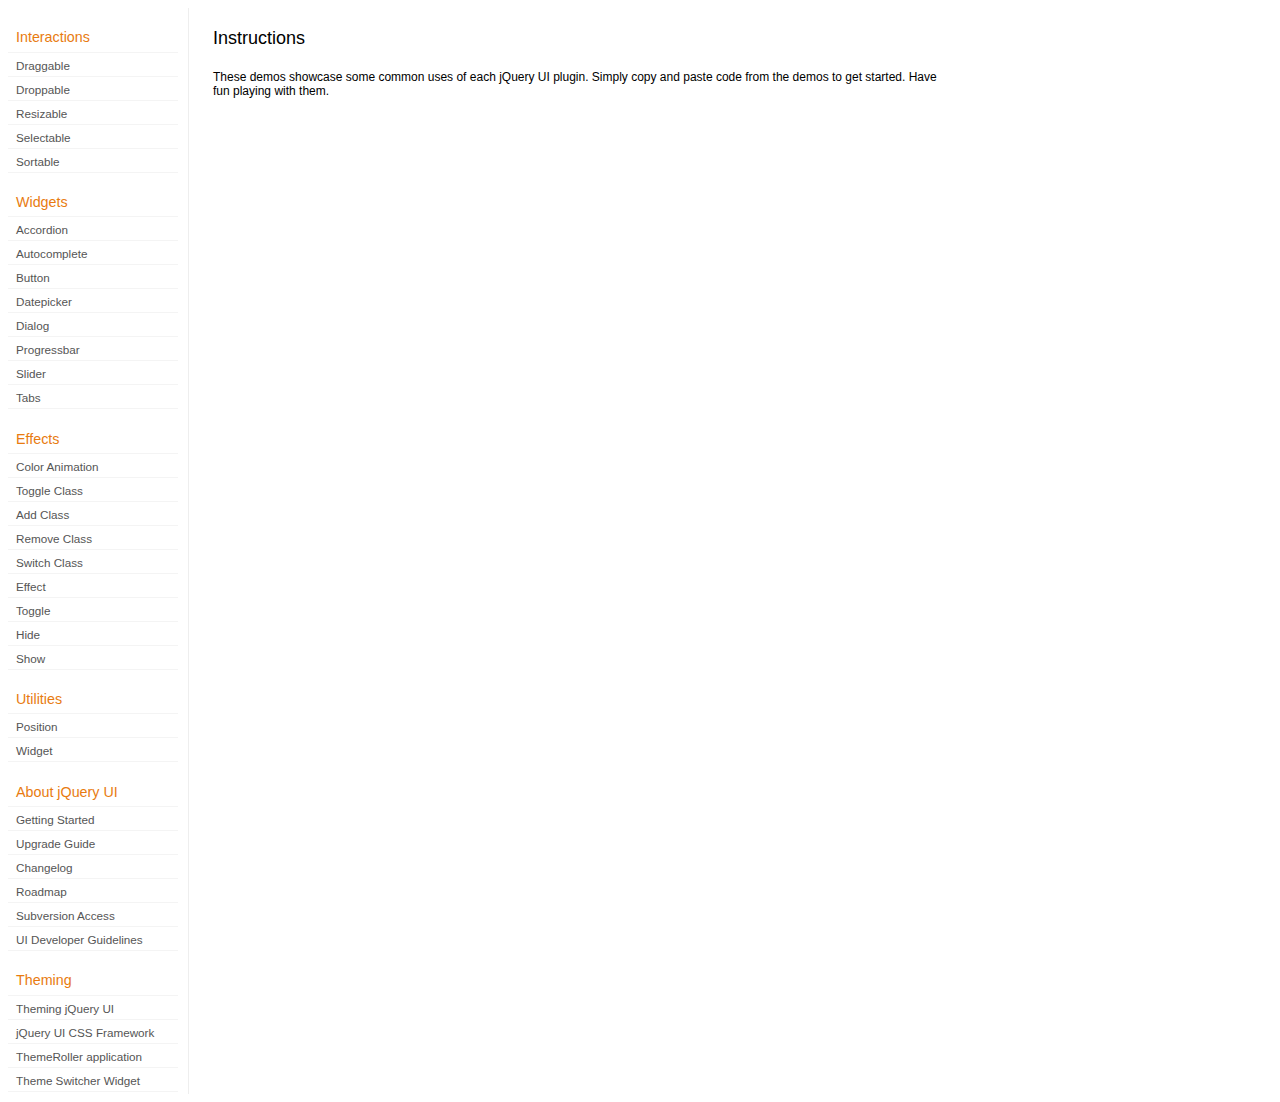
<file: root/static/jquery/development-bundle/demos/index.html>
<!DOCTYPE html>
<html lang="en">
<head>
	<meta charset="utf-8">
	<title>jQuery UI Demos</title>
	<link rel="stylesheet" href="../themes/base/jquery.ui.all.css">
	<link rel="stylesheet" href="demos.css">
	<script src="../jquery-1.7.1.js"></script>
	<script src="../external/jquery.bgiframe-2.1.2.js"></script>
	<script src="../ui/jquery.ui.core.js"></script>
	<script src="../ui/jquery.ui.widget.js"></script>
	<script src="../ui/jquery.ui.mouse.js"></script>
	<script src="../ui/jquery.ui.accordion.js"></script>
	<script src="../ui/jquery.ui.autocomplete.js"></script>
	<script src="../ui/jquery.ui.button.js"></script>
	<script src="../ui/jquery.ui.datepicker.js"></script>
	<script src="../ui/jquery.ui.dialog.js"></script>
	<script src="../ui/jquery.ui.draggable.js"></script>
	<script src="../ui/jquery.ui.droppable.js"></script>
	<script src="../ui/jquery.ui.position.js"></script>
	<script src="../ui/jquery.ui.progressbar.js"></script>
	<script src="../ui/jquery.ui.resizable.js"></script>
	<script src="../ui/jquery.ui.selectable.js"></script>
	<script src="../ui/jquery.ui.slider.js"></script>
	<script src="../ui/jquery.ui.sortable.js"></script>
	<script src="../ui/jquery.ui.tabs.js"></script>
	<script src="../ui/jquery.effects.core.js"></script>
	<script src="../ui/jquery.effects.blind.js"></script>
	<script src="../ui/jquery.effects.bounce.js"></script>
	<script src="../ui/jquery.effects.clip.js"></script>
	<script src="../ui/jquery.effects.drop.js"></script>
	<script src="../ui/jquery.effects.explode.js"></script>
	<script src="../ui/jquery.effects.fold.js"></script>
	<script src="../ui/jquery.effects.highlight.js"></script>
	<script src="../ui/jquery.effects.pulsate.js"></script>
	<script src="../ui/jquery.effects.scale.js"></script>
	<script src="../ui/jquery.effects.shake.js"></script>
	<script src="../ui/jquery.effects.slide.js"></script>
	<script src="../ui/jquery.effects.transfer.js"></script>
	<script src="../ui/i18n/jquery.ui.datepicker-af.js"></script>
	<script src="../ui/i18n/jquery.ui.datepicker-ar.js"></script>
	<script src="../ui/i18n/jquery.ui.datepicker-ar-DZ.js"></script>
	<script src="../ui/i18n/jquery.ui.datepicker-az.js"></script>
	<script src="../ui/i18n/jquery.ui.datepicker-bs.js"></script>
	<script src="../ui/i18n/jquery.ui.datepicker-bg.js"></script>
	<script src="../ui/i18n/jquery.ui.datepicker-ca.js"></script>
	<script src="../ui/i18n/jquery.ui.datepicker-cs.js"></script>
	<script src="../ui/i18n/jquery.ui.datepicker-cy-GB.js"></script>
	<script src="../ui/i18n/jquery.ui.datepicker-da.js"></script>
	<script src="../ui/i18n/jquery.ui.datepicker-de.js"></script>
	<script src="../ui/i18n/jquery.ui.datepicker-el.js"></script>
	<script src="../ui/i18n/jquery.ui.datepicker-en-AU.js"></script>
	<script src="../ui/i18n/jquery.ui.datepicker-en-GB.js"></script>
	<script src="../ui/i18n/jquery.ui.datepicker-en-NZ.js"></script>
	<script src="../ui/i18n/jquery.ui.datepicker-eo.js"></script>
	<script src="../ui/i18n/jquery.ui.datepicker-es.js"></script>
	<script src="../ui/i18n/jquery.ui.datepicker-et.js"></script>
	<script src="../ui/i18n/jquery.ui.datepicker-eu.js"></script>
	<script src="../ui/i18n/jquery.ui.datepicker-fa.js"></script>
	<script src="../ui/i18n/jquery.ui.datepicker-fi.js"></script>
	<script src="../ui/i18n/jquery.ui.datepicker-fo.js"></script>
	<script src="../ui/i18n/jquery.ui.datepicker-fr.js"></script>
	<script src="../ui/i18n/jquery.ui.datepicker-fr-CH.js"></script>
	<script src="../ui/i18n/jquery.ui.datepicker-gl.js"></script>
	<script src="../ui/i18n/jquery.ui.datepicker-he.js"></script>
	<script src="../ui/i18n/jquery.ui.datepicker-hi.js"></script>
	<script src="../ui/i18n/jquery.ui.datepicker-hr.js"></script>
	<script src="../ui/i18n/jquery.ui.datepicker-hu.js"></script>
	<script src="../ui/i18n/jquery.ui.datepicker-hy.js"></script>
	<script src="../ui/i18n/jquery.ui.datepicker-id.js"></script>
	<script src="../ui/i18n/jquery.ui.datepicker-is.js"></script>
	<script src="../ui/i18n/jquery.ui.datepicker-it.js"></script>
	<script src="../ui/i18n/jquery.ui.datepicker-ja.js"></script>
	<script src="../ui/i18n/jquery.ui.datepicker-kk.js"></script>
	<script src="../ui/i18n/jquery.ui.datepicker-km.js"></script>
	<script src="../ui/i18n/jquery.ui.datepicker-ko.js"></script>
	<script src="../ui/i18n/jquery.ui.datepicker-lb.js"></script>
	<script src="../ui/i18n/jquery.ui.datepicker-lt.js"></script>
	<script src="../ui/i18n/jquery.ui.datepicker-lv.js"></script>
	<script src="../ui/i18n/jquery.ui.datepicker-mk.js"></script>
	<script src="../ui/i18n/jquery.ui.datepicker-ml.js"></script>
	<script src="../ui/i18n/jquery.ui.datepicker-ms.js"></script>
	<script src="../ui/i18n/jquery.ui.datepicker-nl.js"></script>
	<script src="../ui/i18n/jquery.ui.datepicker-nl-BE.js"></script>
	<script src="../ui/i18n/jquery.ui.datepicker-no.js"></script>
	<script src="../ui/i18n/jquery.ui.datepicker-pl.js"></script>
	<script src="../ui/i18n/jquery.ui.datepicker-pt.js"></script>
	<script src="../ui/i18n/jquery.ui.datepicker-pt-BR.js"></script>
	<script src="../ui/i18n/jquery.ui.datepicker-rm.js"></script>
	<script src="../ui/i18n/jquery.ui.datepicker-ro.js"></script>
	<script src="../ui/i18n/jquery.ui.datepicker-ru.js"></script>
	<script src="../ui/i18n/jquery.ui.datepicker-sk.js"></script>
	<script src="../ui/i18n/jquery.ui.datepicker-sl.js"></script>
	<script src="../ui/i18n/jquery.ui.datepicker-sq.js"></script>
	<script src="../ui/i18n/jquery.ui.datepicker-sr.js"></script>
	<script src="../ui/i18n/jquery.ui.datepicker-sr-SR.js"></script>
	<script src="../ui/i18n/jquery.ui.datepicker-sv.js"></script>
	<script src="../ui/i18n/jquery.ui.datepicker-ta.js"></script>
	<script src="../ui/i18n/jquery.ui.datepicker-th.js"></script>
	<script src="../ui/i18n/jquery.ui.datepicker-tj.js"></script>
	<script src="../ui/i18n/jquery.ui.datepicker-tr.js"></script>
	<script src="../ui/i18n/jquery.ui.datepicker-uk.js"></script>
	<script src="../ui/i18n/jquery.ui.datepicker-vi.js"></script>
	<script src="../ui/i18n/jquery.ui.datepicker-zh-CN.js"></script>
	<script src="../ui/i18n/jquery.ui.datepicker-zh-HK.js"></script>
	<script src="../ui/i18n/jquery.ui.datepicker-zh-TW.js"></script>
	<script>
	$(function() {
		
		$('.left-nav a').click(function(ev) {
			window.location.hash = this.href.replace(/.+\/([^\/]+)\/index\.html/,'$1') + '|default';
			loadPage(this.href);
			$('.left-nav a.selected').removeClass('selected');
			$(this).addClass('selected');
			ev.preventDefault();
		});
		
		if (window.location.hash) {
			if (window.location.hash.indexOf('|') === -1) {
				window.location.hash += '|default';	
			}			
			var path = window.location.href.replace(/(index\.html)?#/,'');
			path = path.replace('\|','/') + '.html';
			loadPage(path);
		}		

		function loadPage(path) {			
			var section = path.replace(/\/[^\/]+\.html/,'');
			var header = section.replace(/.+\/([^\/]+)/,'$1').replace(/_/, ' ');
			
			$('td.normal div.normal')
				.empty()
				.append('<h4 class="demo-subheader">Functional demo:</h4>')
				.append('<h3 class="demo-header">'+ header +'</h3>')
				.append('<div id="demo-config"></div>')
				.find('#demo-config')
					.append('<div id="demo-frame"></div><div id="demo-config-menu"></div><div id="demo-link"><a class="demoWindowLink" href="#"><span class="ui-icon ui-icon-newwin"></span>Open demo in a new window</a></div>')
					.find('#demo-config-menu')
						.load(section + '/index.html .demos-nav', function() {
							$('#demo-config-menu a').each(function() {
								this.setAttribute('href', section + '/' + this.getAttribute('href').replace(/.+\/([^\/]+)/,'$1'));
								$(this).attr('target', 'demo-frame');
								$(this).click(function() {

									resetDemos();
									
									$(this).parents('ul').find('li').removeClass('demo-config-on');
									$(this).parent().addClass('demo-config-on');
									$('#demo-notes').fadeOut();

									//Set the hash to the actual page without ".html"
									window.location.hash = header + '|' + this.getAttribute('href').match((/\/([^\/\\]+)\.html/))[1];

									loadDemo(this.getAttribute('href'));

									return false;
								});
							});

							if (window.location.hash) {
								var demo = window.location.hash.split('|')[1];
								$('#demo-config-menu a').each(function(){
									if (this.href.indexOf(demo + '.html') !== -1) {
										$(this).parents('ul').find('li').removeClass('demo-config-on');
										$(this).parent().addClass('demo-config-on');									
										loadDemo(this.href);										
									}
								});
							}

							updateDemoNotes();
						})
					.end()
					.find('#demo-link a')
						.bind('click', function(ev){
							window.open(this.href);
							ev.preventDefault();
						})
					.end()
				.end()
			;
			
			resetDemos();
		}
				
		function loadDemo(path) {
			var directory = path.match(/([^\/]+)\/[^\/\.]+\.html$/)[1];
			$.get(path, function(data) {
				var source = data;
				data = data.replace(/<script.*>.*<\/script>/ig,""); // Remove script tags
				data = data.replace(/<\/?link.*>/ig,""); //Remove link tags
				data = data.replace(/<\/?html.*>/ig,""); //Remove html tag
				data = data.replace(/<\/?body.*>/ig,""); //Remove body tag
				data = data.replace(/<\/?head.*>/ig,""); //Remove head tag
				data = data.replace(/<\/?!doctype.*>/ig,""); //Remove doctype
				data = data.replace(/<title.*>.*<\/title>/ig,""); // Remove title tags
				data = data.replace(/((href|src)=["'])(?!(http|#))/ig, "$1" + directory + "/");

				$('#demo-style').remove();
				$('#demo-frame').empty().html(data);
				$('#demo-frame style').clone().appendTo('head').attr('id','demo-style');
				$('#demo-link a').attr('href', path);
				updateDemoNotes();
				updateDemoSource(source);
				
				if (/default.html$/.test(path)) {
					$.get("documentation/docs-" + path.match(/demos\/(.+)\//)[1] + ".html", function(html) {
						$("#demo-source").after(html);
						$("#widget-docs").tabs();
						$(".param-header").click(function() {
							$(this).parent().toggleClass("param-open").end().next().toggle();
						});
						$(".docs-list-header").each(function() {
							var header = $(this);
							var details = header.next().find(".param-details").hide();
							$("a:first", header).click(function() {
								details.show().parent().addClass("param-open");
								return false;
							});
							$("a:last", header).click(function() {
								details.hide().parent().removeClass("param-open");
								return false;
							});
						});
					}, "html" );
				}
			}, "html" );
		}

		function updateDemoNotes() {
			var notes = $('#demo-frame .demo-description');
			if ($('#demo-notes').length == 0) {
				$('<div id="demo-notes"></div>').insertAfter('#demo-config');
			}
			$('#demo-notes').hide().empty().html(notes.html());
			$('#demo-notes').show();
			notes.hide();
		}
		
		function updateDemoSource(source) {
			if ($('#demo-source').length == 0) {
				$('<div id="demo-source"><a href="#" class="source-closed">View Source</a><div><pre><code></code></pre></div></div>').insertAfter('#demo-notes');
				$('#demo-source').find(">a").click(function() {
					$(this).toggleClass("source-closed").toggleClass("source-open").next().toggle();
					return false;
				}).end().find(">div").hide();
			}
			var cleanedSource = source
				.replace('themes/base/jquery.ui.all.css', 'theme/jquery.ui.all.css')
				.replace(/\s*\x3Clink.*demos\x2Ecss.*\x3E\s*/, '\r\n\t')
				.replace(/\x2E\x2E\x2F\x2E\x2E\x2F/g, '');

			$('#demo-source code').empty().text(cleanedSource);
		}
		
		function resetDemos() {
			$.datepicker.setDefaults($.extend({showMonthAfterYear: false}, $.datepicker.regional['']));
			$(".ui-dialog-content").remove();			
		}
				
	});
	</script>
</head>
<body>

<table class="layout-grid" cellspacing="0" cellpadding="0">
	<tr>
		<td class="left-nav">
			<dl class="demos-nav">
				<dt>Interactions</dt>
					<dd><a href="draggable/index.html">Draggable</a></dd>
					<dd><a href="droppable/index.html">Droppable</a></dd>
					<dd><a href="resizable/index.html">Resizable</a></dd>
					<dd><a href="selectable/index.html">Selectable</a></dd>
					<dd><a href="sortable/index.html">Sortable</a></dd>
				<dt>Widgets</dt>
					<dd><a href="accordion/index.html">Accordion</a></dd>
					<dd><a href="autocomplete/index.html">Autocomplete</a></dd>
					<dd><a href="button/index.html">Button</a></dd>
					<dd><a href="datepicker/index.html">Datepicker</a></dd>
					<dd><a href="dialog/index.html">Dialog</a></dd>
					<dd><a href="progressbar/index.html">Progressbar</a></dd>
					<dd><a href="slider/index.html">Slider</a></dd>
					<dd><a href="tabs/index.html">Tabs</a></dd>
				<dt>Effects</dt>
					<dd><a href="animate/index.html">Color Animation</a></dd>
					<dd><a href="toggleClass/index.html">Toggle Class</a></dd>
					<dd><a href="addClass/index.html">Add Class</a></dd>
					<dd><a href="removeClass/index.html">Remove Class</a></dd>
					<dd><a href="switchClass/index.html">Switch Class</a></dd>
					<dd><a href="effect/index.html">Effect</a></dd>
					<dd><a href="toggle/index.html">Toggle</a></dd>
					<dd><a href="hide/index.html">Hide</a></dd>
					<dd><a href="show/index.html">Show</a></dd>
				<dt>Utilities</dt>
					<dd><a href="position/index.html">Position</a></dd>
					<dd><a href="widget/index.html">Widget</a></dd>
				<dt>About jQuery UI</dt>
					<dd><a href="http://jqueryui.com/docs/Getting_Started">Getting Started</a></dd>
					<dd><a href="http://jqueryui.com/docs/Upgrade_Guide">Upgrade Guide</a></dd>					
					<dd><a href="http://jqueryui.com/docs/Changelog">Changelog</a></dd>
					<dd><a href="http://jqueryui.com/docs/Roadmap">Roadmap</a></dd>
					<dd><a href="http://jqueryui.com/docs/Subversion">Subversion Access</a></dd>
					<dd><a href="http://jqueryui.com/docs/Developer_Guide">UI Developer Guidelines</a></dd>
				<dt>Theming</dt>
					<dd><a href="http://jqueryui.com/docs/Theming">Theming jQuery UI</a></dd>
					<dd><a href="http://jqueryui.com/docs/Theming/API">jQuery UI CSS Framework</a></dd>
					<dd><a href="http://jqueryui.com/docs/Theming/Themeroller">ThemeRoller application</a></dd>
					<dd><a href="http://jqueryui.com/docs/Theming/ThemeSwitcher">Theme Switcher Widget</a></dd>

			</dl>
		</td>
		<td class="normal">

			<div class="normal">

					<h3>Instructions</h3>
					<p>
						These demos showcase some common uses of each jQuery UI plugin. Simply copy and paste code from the demos to get started. Have fun playing with them.
					</p>
				
			</div>

		</td>
	</tr>
</table>
</body>
</html>
</file>
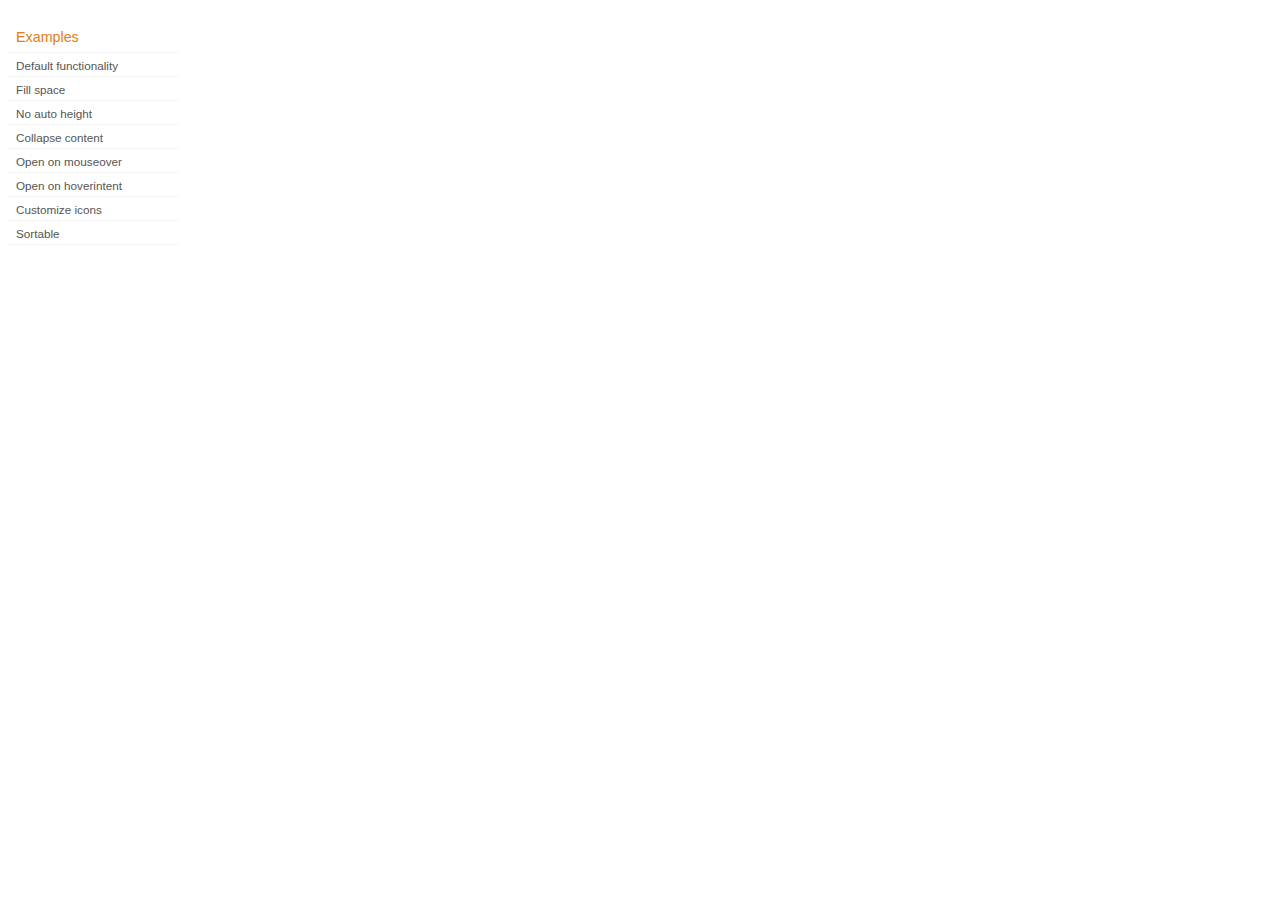
<file: root/static/jquery/development-bundle/demos/accordion/index.html>
<!DOCTYPE html>
<html lang="en">
<head>
	<meta charset="utf-8">
	<title>jQuery UI Accordion Demos</title>
	<link rel="stylesheet" href="../demos.css">
</head>
<body>

<div class="demos-nav">
	<h4>Examples</h4>
	<ul>
		<li class="demo-config-on"><a href="default.html">Default functionality</a></li>
		<li><a href="fillspace.html">Fill space</a></li>
		<li><a href="no-auto-height.html">No auto height</a></li>
		<li><a href="collapsible.html">Collapse content</a></li>
		<li><a href="mouseover.html">Open on mouseover</a></li>
		<li><a href="hoverintent.html">Open on hoverintent</a></li>
		<li><a href="custom-icons.html">Customize icons</a></li>
		<li><a href="sortable.html">Sortable</a></li>
	</ul>
</div>

</body>
</html>
</file>
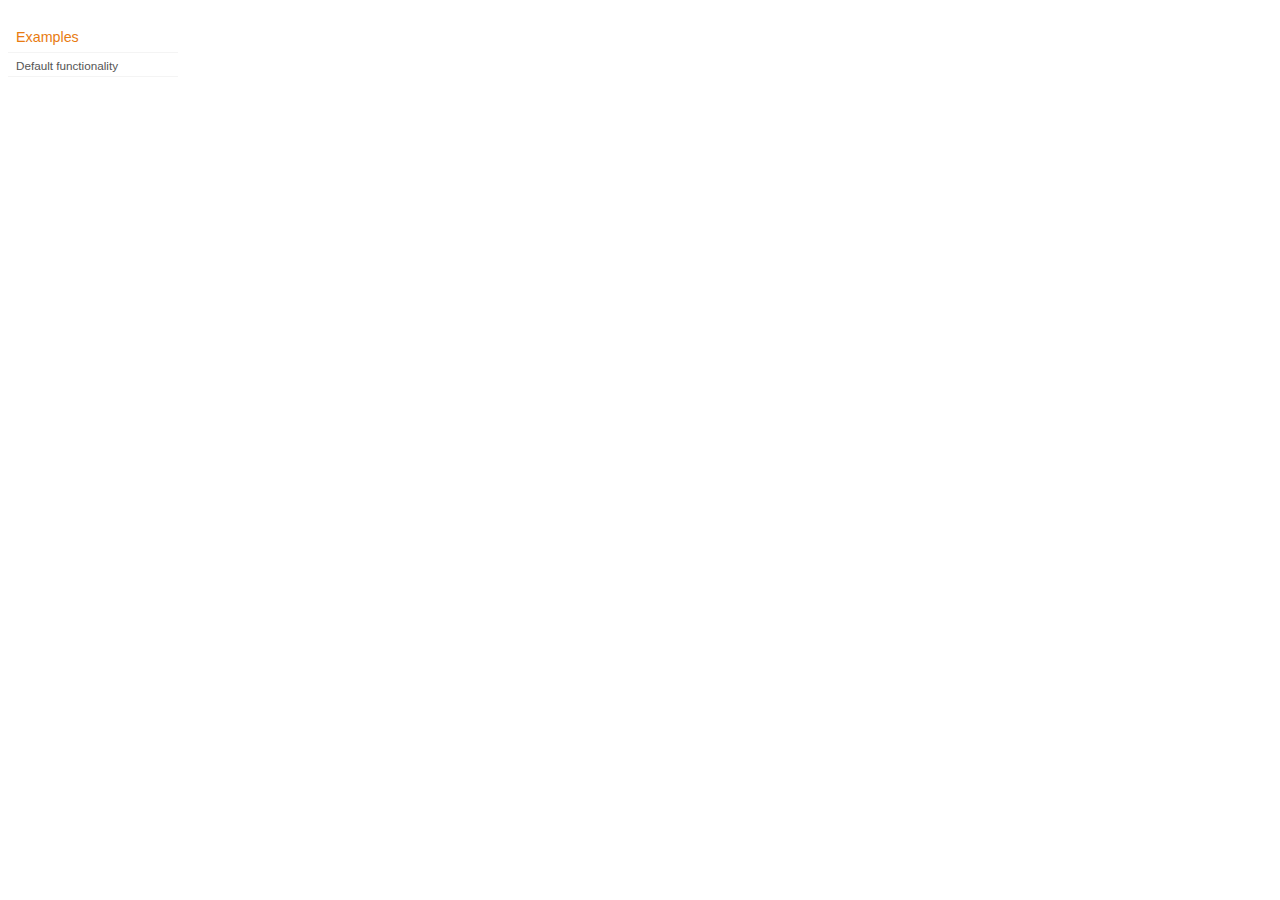
<file: root/static/jquery/development-bundle/demos/addClass/index.html>
<!DOCTYPE html>
<html lang="en">
<head>
	<meta charset="utf-8">
	<title>jQuery UI Effects Demos</title>
	<link rel="stylesheet" href="../demos.css">
</head>
<body>

<div class="demos-nav">
	<h4>Examples</h4>
	<ul>
		<li class="demo-config-on"><a href="default.html">Default functionality</a></li>
	</ul>
</div>

</body>
</html>
</file>
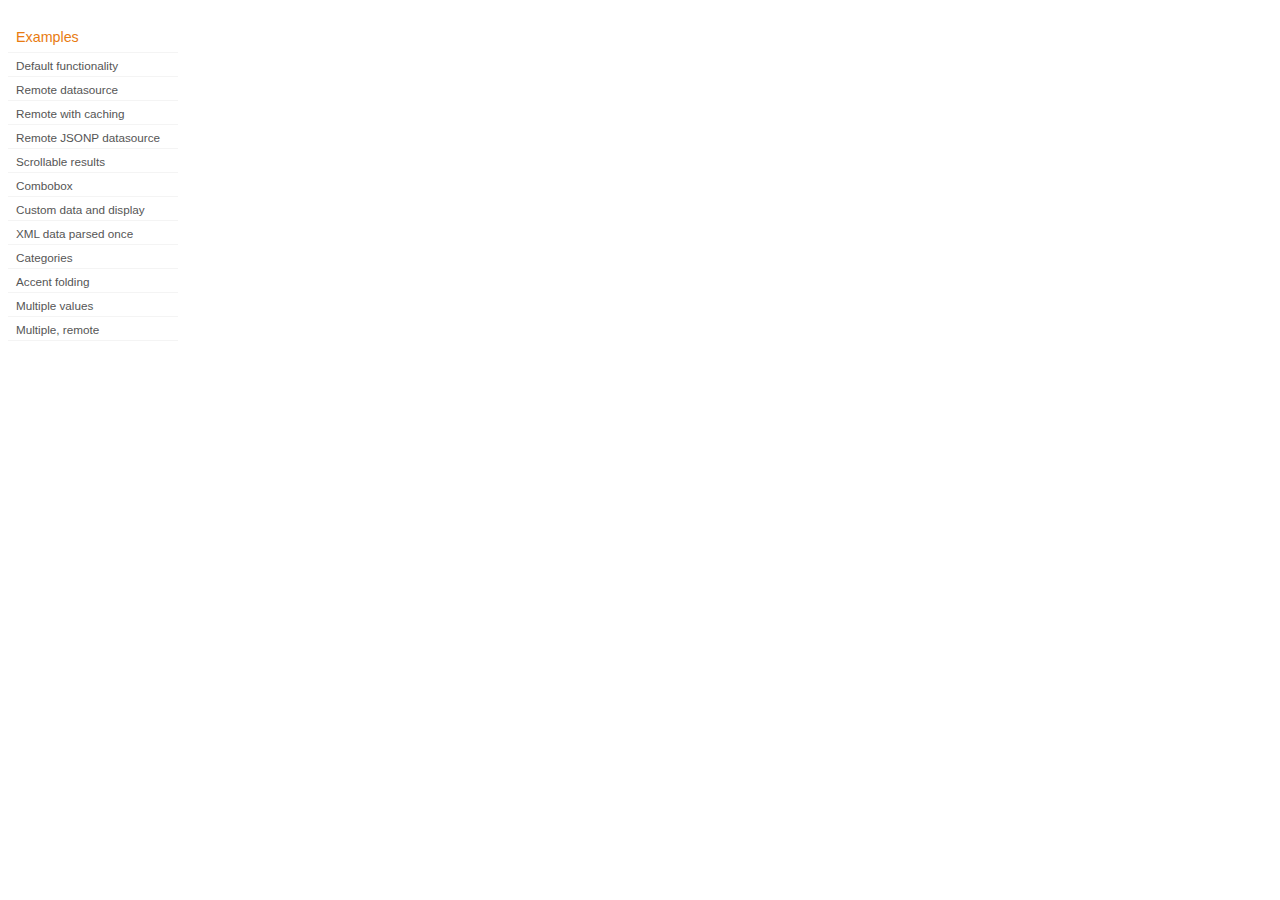
<file: root/static/jquery/development-bundle/demos/autocomplete/index.html>
<!DOCTYPE html>
<html lang="en">
<head>
	<meta charset="utf-8">
	<title>jQuery UI Autocomplete Demos</title>
	<link rel="stylesheet" href="../demos.css">
</head>
<body>
	<div class="demos-nav">
		<h4>Examples</h4>
		<ul>
			<li class="demo-config-on"><a href="default.html">Default functionality</a></li>
			<li><a href="remote.html">Remote datasource</a></li>
			<li><a href="remote-with-cache.html">Remote with caching</a></li>
			<li><a href="remote-jsonp.html">Remote JSONP datasource</a></li>
			<li><a href="maxheight.html">Scrollable results</a></li>
			<li><a href="combobox.html">Combobox</a></li>
			<li><a href="custom-data.html">Custom data and display</a></li>
			<li><a href="xml.html">XML data parsed once</a></li>
			<li><a href="categories.html">Categories</a></li>
			<li><a href="folding.html">Accent folding</a></li>
			<li><a href="multiple.html">Multiple values</a></li>
			<li><a href="multiple-remote.html">Multiple, remote</a></li>
		</ul>
	</div>
</body>
</html>
</file>
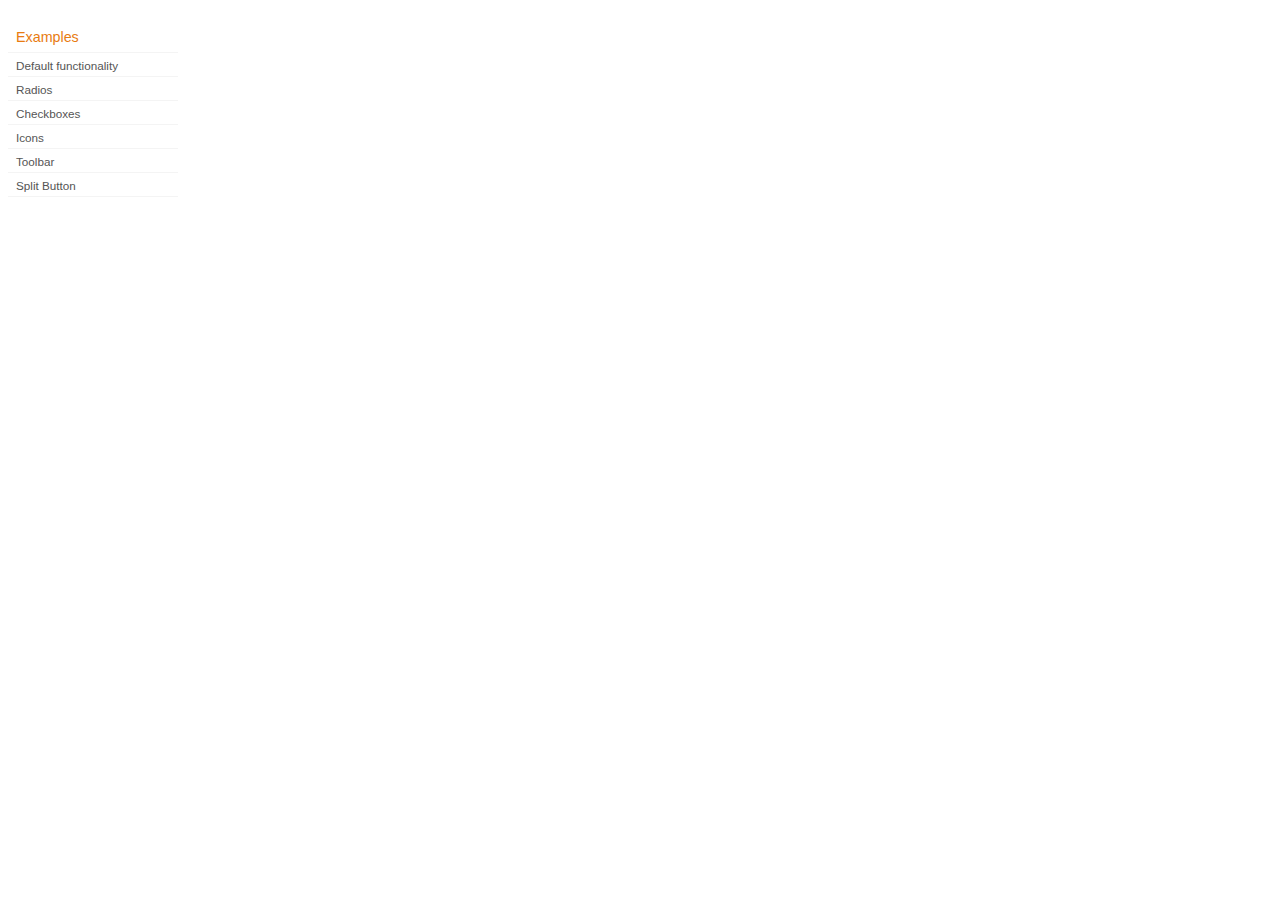
<file: root/static/jquery/development-bundle/demos/button/index.html>
<!DOCTYPE html>
<html lang="en">
<head>
	<meta charset="utf-8">
	<title>jQuery UI Button Demos</title>
	<link rel="stylesheet" href="../demos.css">
</head>
<body>

<div class="demos-nav">
	<h4>Examples</h4>
	<ul>
		<li class="demo-config-on"><a href="default.html">Default functionality</a></li>
		<li><a href="radio.html">Radios</a></li>
		<li><a href="checkbox.html">Checkboxes</a></li>
		<li><a href="icons.html">Icons</a></li>
		<li><a href="toolbar.html">Toolbar</a></li>
		<li><a href="splitbutton.html">Split Button</a></li>
	</ul>
</div>

</body>
</html>
</file>
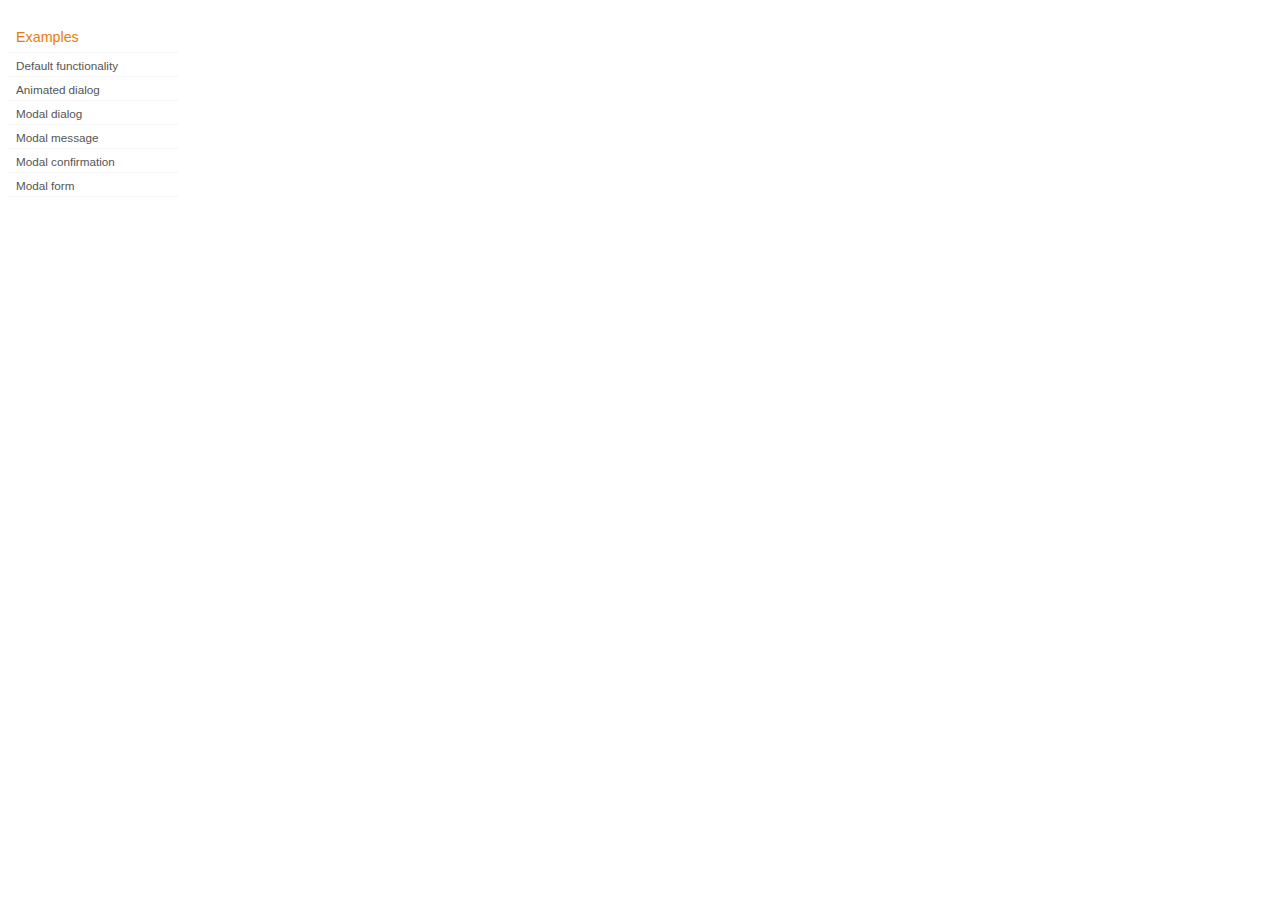
<file: root/static/jquery/development-bundle/demos/dialog/index.html>
<!DOCTYPE html>
<html lang="en">
<head>
	<meta charset="utf-8">
	<title>jQuery UI Dialog Demos</title>
	<link rel="stylesheet" href="../demos.css">
</head>
<body>

<div class="demos-nav">
	<h4>Examples</h4>
	<ul>
		<li class="demo-config-on"><a href="default.html">Default functionality</a></li>
		<li><a href="animated.html">Animated dialog</a></li>
		<li><a href="modal.html">Modal dialog</a></li>
		<li><a href="modal-message.html">Modal message</a></li>
		<li><a href="modal-confirmation.html">Modal confirmation</a></li>
		<li><a href="modal-form.html">Modal form</a></li>
	</ul>
</div>

</body>
</html>
</file>
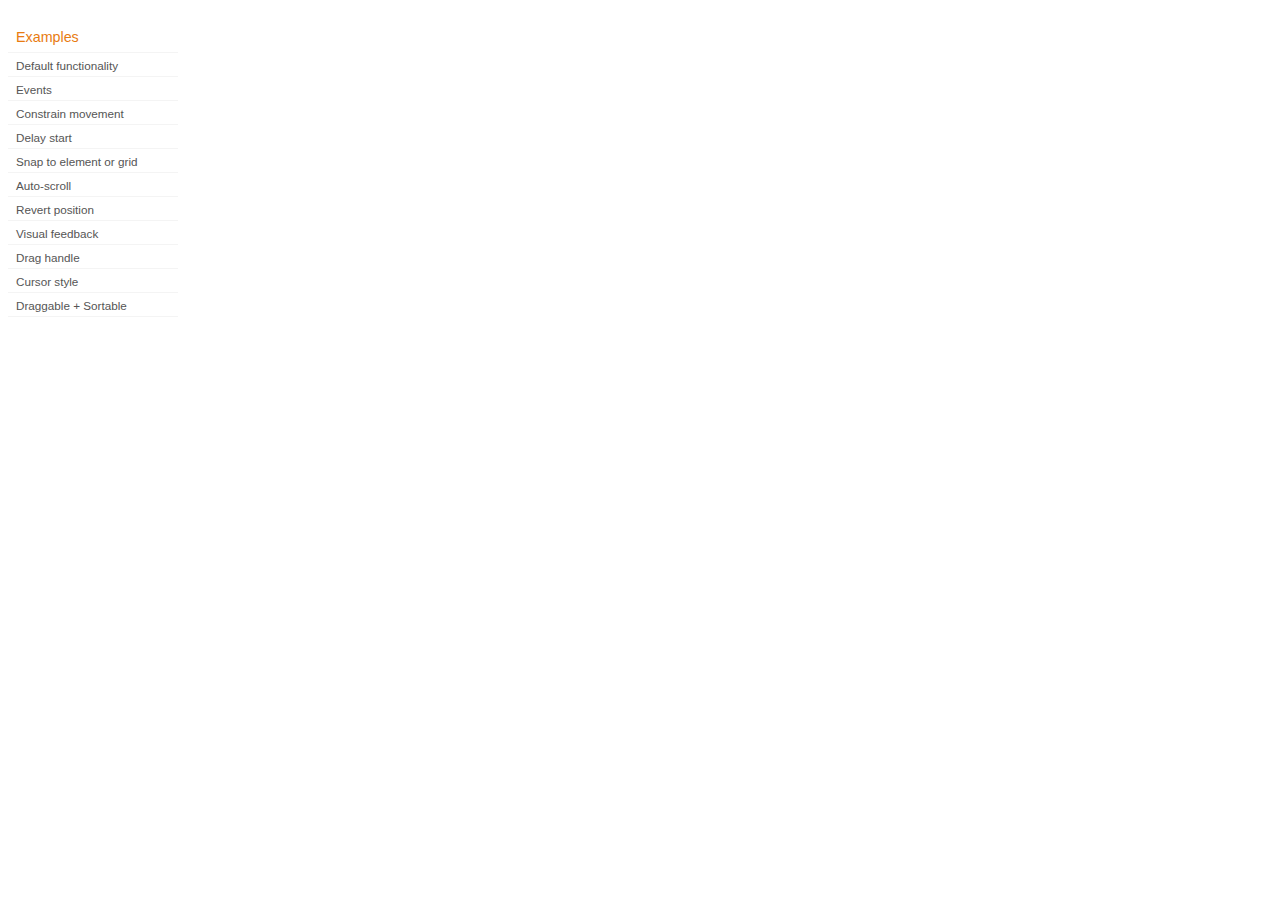
<file: root/static/jquery/development-bundle/demos/draggable/index.html>
<!DOCTYPE html>
<html lang="en">
<head>
	<meta charset="utf-8">
	<title>jQuery UI Draggable Demos</title>
	<link rel="stylesheet" href="../demos.css">
</head>
<body>

<div class="demos-nav">
	<h4>Examples</h4>
	<ul>
		<li class="demo-config-on"><a href="default.html">Default functionality</a></li>
		<li><a href="events.html">Events</a></li>
		<li><a href="constrain-movement.html">Constrain movement</a></li>
		<li><a href="delay-start.html">Delay start</a></li>
		<li><a href="snap-to.html">Snap to element or&#160;grid</a></li>
		<li><a href="scroll.html">Auto-scroll</a></li>
		<li><a href="revert.html">Revert position</a></li>
		<li><a href="visual-feedback.html">Visual feedback</a></li>
		<li><a href="handle.html">Drag handle</a></li>
		<li><a href="cursor-style.html">Cursor style</a></li>
		<li><a href="sortable.html">Draggable + Sortable</a></li>
	</ul>
</div>

</body>
</html>
</file>
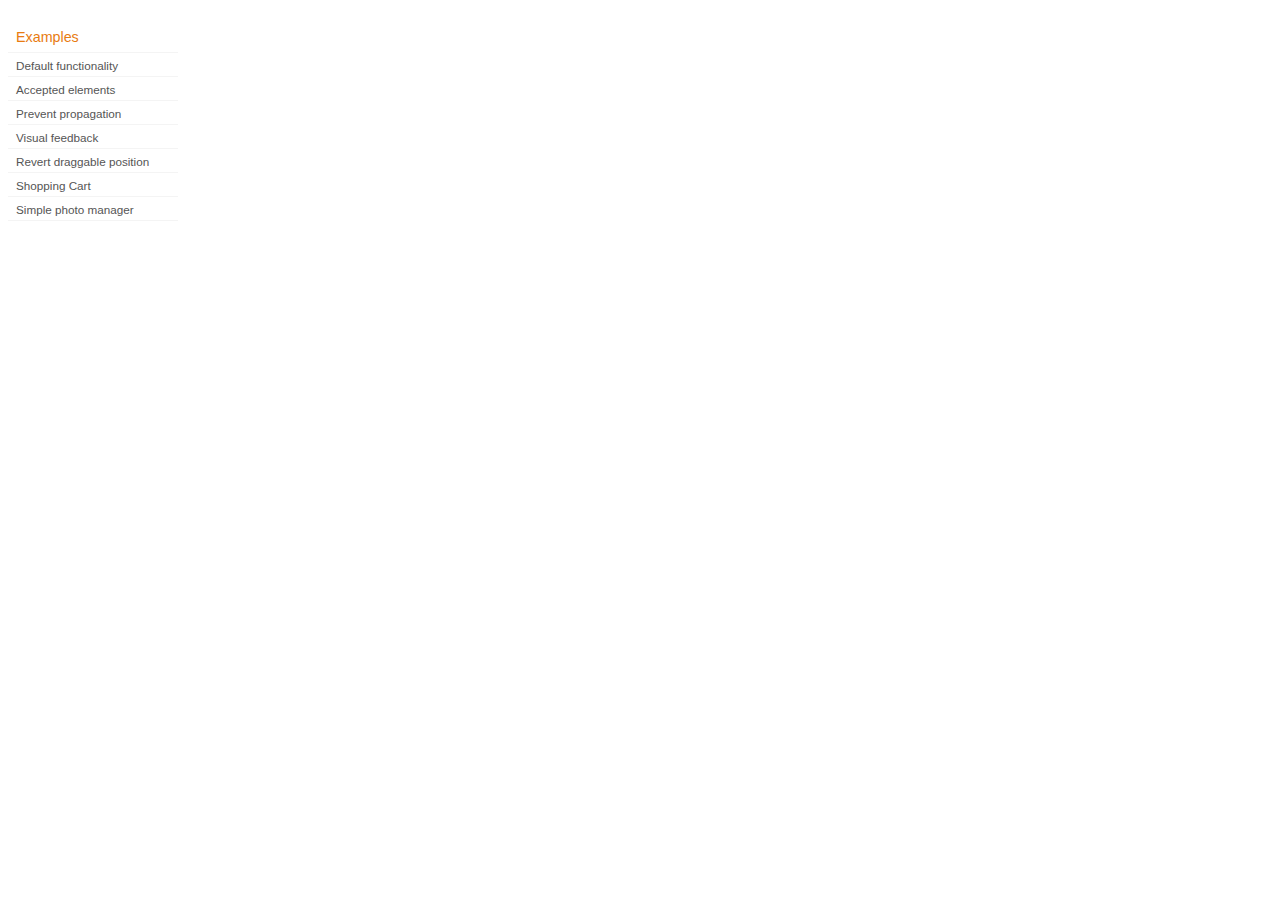
<file: root/static/jquery/development-bundle/demos/droppable/index.html>
<!DOCTYPE html>
<html lang="en">
<head>
	<meta charset="utf-8">
	<title>jQuery UI Droppable Demos</title>
	<link rel="stylesheet" href="../demos.css">
</head>
<body>

<div class="demos-nav">
	<h4>Examples</h4>
	<ul>
		<li class="demo-config-on"><a href="default.html">Default functionality</a></li>
		<li><a href="accepted-elements.html">Accepted elements</a></li>
		<li><a href="propagation.html">Prevent propagation</a></li>
		<li><a href="visual-feedback.html">Visual feedback</a></li>
		<li><a href="revert.html">Revert draggable position</a></li>
		<li><a href="shopping-cart.html">Shopping Cart</a></li>
		<li><a href="photo-manager.html">Simple photo manager</a></li>
	</ul>
</div>

</body>
</html>
</file>
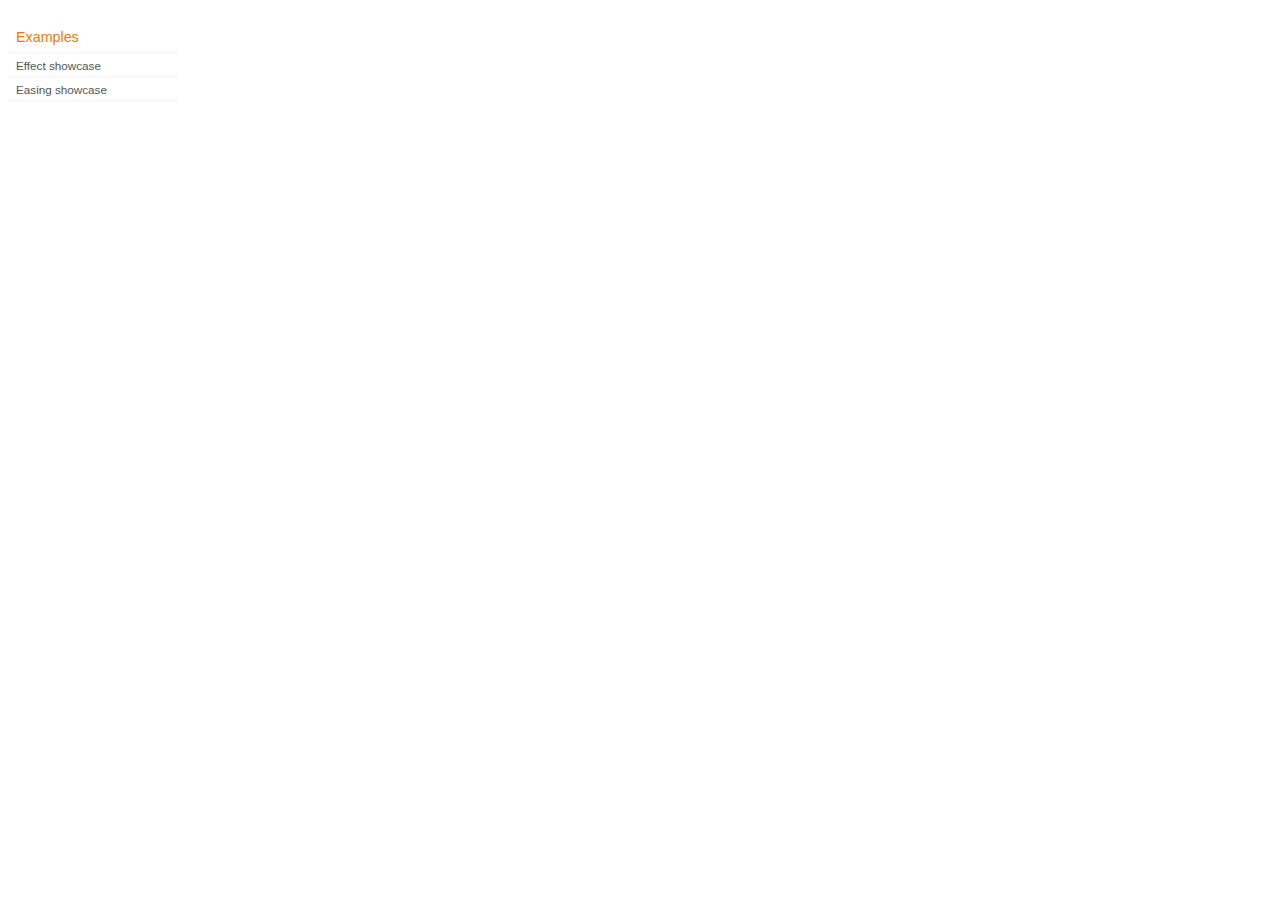
<file: root/static/jquery/development-bundle/demos/effect/index.html>
<!DOCTYPE html>
<html lang="en">
<head>
	<meta charset="utf-8">
	<title>jQuery UI Effects Demos</title>
	<link rel="stylesheet" href="../demos.css">
</head>
<body>

<div class="demos-nav">
	<h4>Examples</h4>
	<ul>
		<li class="demo-config-on"><a href="default.html">Effect showcase</a></li>
		<li><a href="easing.html">Easing showcase</a></li>
	</ul>
</div>

</body>
</html>
</file>
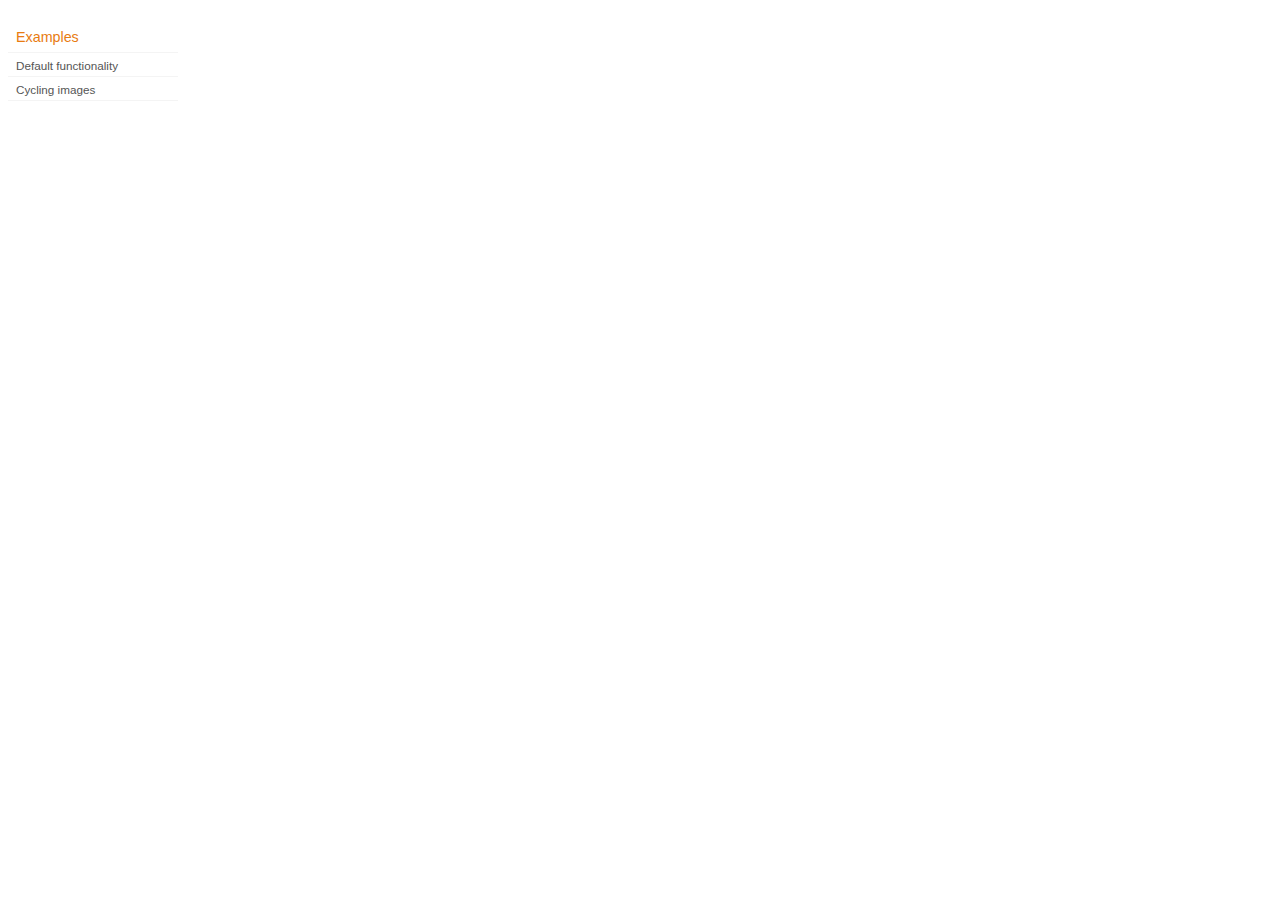
<file: root/static/jquery/development-bundle/demos/position/index.html>
<!DOCTYPE html>
<html lang="en">
<head>
	<meta charset="utf-8">
	<title>jQuery UI Position Demo</title>
	<link rel="stylesheet" href="../demos.css">
</head>
<body>

<div class="demos-nav">
	<h4>Examples</h4>
	<ul>
		<li class="demo-config-on"><a href="default.html">Default functionality</a></li>
		<li><a href="cycler.html">Cycling images</a></li>
	</ul>
</div>

</body>
</html>
</file>
<file: root/static/jquery/development-bundle/demos/demos.css>
body {
	font-size: 62.5%;
}

table {
	font-size: 1em;
}

/* Site
   -------------------------------- */

body {
	font-family: "Trebuchet MS", "Helvetica", "Arial",  "Verdana", "sans-serif";
}

/* Layout
   -------------------------------- */

.layout-grid {
	width: 960px;
}

.layout-grid td {
	vertical-align: top;
}

.layout-grid td.left-nav {
	width: 140px;
}

.layout-grid td.normal {
	border-left: 1px solid #eee;
	padding: 20px 24px;
	font-family: "Trebuchet MS", "Helvetica", "Arial",  "Verdana", "sans-serif";
}

.layout-grid td.demos {
	background: url('/images/demos_bg.jpg') no-repeat;
	height: 337px;
	overflow: hidden;
}

/* Normal
   -------------------------------- */

.normal h3,
.normal h4 {
	margin: 0;
	font-weight: normal;
}

.normal h3 {
	padding: 0 0 9px;
	font-size: 1.8em;
}

.normal h4 {
	padding-bottom: 21px;
	border-bottom: 1px dashed #999;
	font-size: 1.2em;
	font-weight: bold;
}

.normal p {
	font-size: 1.2em;
}

/* Demos */

.demos-nav, .demos-nav dt, .demos-nav dd, .demos-nav ul, .demos-nav li {
	margin: 0;
	padding: 0
}

.demos-nav {
	float: left;
	width: 170px;
	font-size: 1.3em;
}

.demos-nav dt,
.demos-nav h4 {
	margin: 0;
	padding: 0;
	font: normal 1.1em "Trebuchet MS", "Helvetica", "Arial",  "Verdana", "sans-serif";
	color: #e87b10;
}

.demos-nav dt,
.demos-nav h4 {
	margin-top: 1.5em;
	margin-bottom: 0;
	padding-left: 8px;
	padding-bottom:5px;
	line-height: 1.2em;
	border-bottom: 1px solid #F4F4F4;
}

.demos-nav dd a,
.demos-nav li a {
	border-bottom: 1px solid #F4F4F4;
	display:block;
	padding: 4px 3px 4px 8px;
	font-size: 90%;
	text-decoration: none;
	color: #555 ;
	margin:2px 0;
	height:13px;
}

.demos-nav dd a:hover,
.demos-nav dd a:focus,
.demos-nav dd a:hover,
.demos-nav dd a:focus {
	background: #f3f3f3;
	color:#000;
	-moz-border-radius: 5px; -webkit-border-radius: 5px;
}
 .demos-nav dd a.selected {
	background: #555;
	color:#ffffff;
	-moz-border-radius: 5px; -webkit-border-radius: 5px;
}


/* new styles for demo pages, added by Filament 12.29.08
eventually we should convert the font sizes to ems -- using px for now to minimize style conflicts
*/

.normal h3.demo-header { font-size:32px; padding:0 0 5px; border-bottom:1px solid #eee; text-transform: capitalize; }
.normal h4.demo-subheader { font-size:10px; text-transform: uppercase; color:#999; padding:8px 0 3px; border:0; margin:0; }
.normal a:link,
.normal a:visited { color:#1b75bb; text-decoration:none; }
.normal a:hover,
.normal a:active { color:#0b559b; }

#demo-config { padding:20px 0 0; }

#demo-frame { float:left; width:540px; height:380px; border:1px solid #ddd; overflow: auto; position: relative; }
#demo-frame h3, #demo-frame h4 { padding: 0; font-weight: bold; font-size: 1em; }

#demo-config-menu { float:right; width:180px;  }
#demo-config-menu h4 { font-size:13px; color:#666; font-weight:normal; border:0; padding-left:18px; }

#demo-config-menu ul { list-style: none; padding: 0; margin: 0; }

#demo-config-menu li { font-size:12px; padding:0 0 0 10px; margin:3px 0; zoom: 1; }

#demo-config-menu li a:link,
#demo-config-menu li a:visited { display:block; padding:1px 8px 4px; border-bottom:1px dotted #b3b3b3; }
* html #demo-config-menu li a:link,
* html #demo-config-menu li a:visited { padding:1px 8px 2px; }
#demo-config-menu li a:hover,
#demo-config-menu li a:active { background-color:#f6f6f6; }

#demo-config-menu li.demo-config-on { background: url(images/demo-config-on-tile.gif) repeat-x left center; }

#demo-config-menu li.demo-config-on a:link,
#demo-config-menu li.demo-config-on a:visited,
#demo-config-menu li.demo-config-on a:hover,
#demo-config-menu li.demo-config-on a:active { background: url(images/demo-config-on.gif) no-repeat left; padding-left:18px; color:#fff; border:0; margin-left:-10px; margin-top: 0px; margin-bottom: 0px; }

#demo-source, #demo-notes {
	clear: both;
	padding: 20px 0 0;
	font-size: 1.3em;
}

#demo-notes { width:520px; color:#333; font-size: 1em; }
#demo-notes p code, .demo-description p code { padding: 0; font-weight: bold; }
#demo-source pre, #demo-source code { padding: 0; }
code, pre { padding:8px 0 8px 20px ; font-size: 1.2em; line-height:130%;  }

#demo-source a:link,
#demo-source a:visited,
#demo-source a:hover,
#demo-source a:active { font-size:12px; padding-left:13px; background-position: left center; background-repeat: no-repeat; }

#demo-source a.source-open:link,
#demo-source a.source-open:visited,
#demo-source a.source-open:hover,
#demo-source a.source-open:active { background-image: url(images/demo-spindown-open.gif); }

#demo-source a.source-closed:link,
#demo-source a.source-closed:visited,
#demo-source a.source-closed:hover,
#demo-source a.source-closed:active { background-image: url(images/demo-spindown-closed.gif); }

div.demo {
	padding:12px;
	font-family: "Trebuchet MS", "Arial", "Helvetica", "Verdana", "sans-serif";
}

div.demo h3.docs { clear:left; font-size:12px; font-weight:normal; padding:0 0 1em; margin:0; }

div.demo-description {
	clear:both;
	padding:12px;
	font-family: "Trebuchet MS", "Arial", "Helvetica", "Verdana", "sans-serif";
	font-size: 1.3em;
	line-height: 1.4em;
}

.ui-draggable, .ui-droppable {
	background-position: top left;
}

.left-nav .demos-nav {
	padding-right: 10px;
}

#demo-link { font-size:11px;  padding-top: 6px; clear: both; overflow: hidden; }
#demo-link a span.ui-icon { float:left; margin-right:3px; }

/* Component containers
----------------------------------*/
#widget-docs .ui-widget { font-family: Trebuchet MS,Verdana,Arial,sans-serif; font-size: 1em; }
#widget-docs .ui-widget input, #widget-docs .ui-widget select, #widget-docs .ui-widget textarea, #widget-docs .ui-widget button { font-family: Trebuchet MS,Verdana,Arial,sans-serif; font-size: 1em; }
#widget-docs .ui-widget-header { border: 1px solid #ffffff; background: #464646 url(images/464646_40x100_textures_01_flat_100.png) 50% 50% repeat-x; color: #ffffff; font-weight: bold; }
#widget-docs .ui-widget-header a { color: #ffffff; }
#widget-docs .ui-widget-content { border: 1px solid #ffffff; background: #ffffff url(images/ffffff_40x100_textures_01_flat_75.png) 50% 50% repeat-x; color: #222222; }
#widget-docs .ui-widget-content a { color: #222222; }

/* Interaction states
----------------------------------*/
#widget-docs .ui-state-default, #widget-docs .ui-widget-content #widget-docs .ui-state-default { border: 1px solid #666666; background: #555555 url(images/555555_40x100_textures_03_highlight_soft_75.png) 50% 50% repeat-x; font-weight: normal; color: #ffffff; outline: none; }
#widget-docs .ui-state-default a { color: #ffffff; text-decoration: none; outline: none; }
#widget-docs .ui-state-hover, #widget-docs .ui-widget-content #widget-docs .ui-state-hover, #widget-docs .ui-state-focus, #widget-docs .ui-widget-content #widget-docs .ui-state-focus { border: 1px solid #666666; background: #444444 url(images/444444_40x100_textures_03_highlight_soft_60.png) 50% 50% repeat-x; font-weight: normal; color: #ffffff; outline: none; }
#widget-docs .ui-state-hover a { color: #ffffff; text-decoration: none; outline: none; }
#widget-docs .ui-state-active, #widget-docs .ui-widget-content #widget-docs .ui-state-active { border: 1px solid #666666; background: #ffffff url(images/ffffff_40x100_textures_01_flat_65.png) 50% 50% repeat-x; font-weight: normal; color: #F6921E; outline: none; }
#widget-docs .ui-state-active a { color: #F6921E; outline: none; text-decoration: none; }

/* Interaction Cues
----------------------------------*/
#widget-docs .ui-state-highlight, #widget-docs .ui-widget-content #widget-docs .ui-state-highlight {border: 1px solid #fcefa1; background: #fbf9ee url(images/fbf9ee_40x100_textures_02_glass_55.png) 50% 50% repeat-x; color: #363636; }
#widget-docs .ui-state-error, #widget-docs .ui-widget-content #widget-docs .ui-state-error {border: 1px solid #cd0a0a; background: #fef1ec url(images/fef1ec_40x100_textures_05_inset_soft_95.png) 50% bottom repeat-x; color: #cd0a0a; }
#widget-docs .ui-state-error-text, #widget-docs .ui-widget-content #widget-docs .ui-state-error-text { color: #cd0a0a; }
#widget-docs .ui-state-disabled, #widget-docs .ui-widget-content #widget-docs .ui-state-disabled { opacity: .35; filter:Alpha(Opacity=35); background-image: none; }
#widget-docs .ui-priority-primary, #widget-docs .ui-widget-content #widget-docs .ui-priority-primary { font-weight: bold; }
#widget-docs .ui-priority-secondary, #widget-docs .ui-widget-content #widget-docs .ui-priority-secondary { opacity: .7; filter:Alpha(Opacity=70); font-weight: normal; }

/* Icons
----------------------------------*/

/* states and images */
#demo-frame-wrapper .ui-icon, #widget-docs .ui-icon { width: 16px; height: 16px; background-image: url(images/222222_256x240_icons_icons.png); }
#widget-docs .ui-widget-content .ui-icon {background-image: url(images/222222_256x240_icons_icons.png); }
#widget-docs .ui-widget-header .ui-icon {background-image: url(images/222222_256x240_icons_icons.png); }
#widget-docs .ui-state-default .ui-icon { background-image: url(images/888888_256x240_icons_icons.png); }
#widget-docs .ui-state-hover .ui-icon, #widget-docs .ui-state-focus .ui-icon {background-image: url(images/454545_256x240_icons_icons.png); }
#widget-docs .ui-state-active .ui-icon {background-image: url(images/454545_256x240_icons_icons.png); }
#widget-docs .ui-state-highlight .ui-icon {background-image: url(images/2e83ff_256x240_icons_icons.png); }
#widget-docs .ui-state-error .ui-icon, #widget-docs .ui-state-error-text .ui-icon {background-image: url(images/cd0a0a_256x240_icons_icons.png); }


/* Misc visuals
----------------------------------*/

/* Corner radius */
#widget-docs .ui-corner-tl { -moz-border-radius-topleft: 4px; -webkit-border-top-left-radius: 4px; }
#widget-docs .ui-corner-tr { -moz-border-radius-topright: 4px; -webkit-border-top-right-radius: 4px; }
#widget-docs .ui-corner-bl { -moz-border-radius-bottomleft: 4px; -webkit-border-bottom-left-radius: 4px; }
#widget-docs .ui-corner-br { -moz-border-radius-bottomright: 4px; -webkit-border-bottom-right-radius: 4px; }
#widget-docs .ui-corner-top { -moz-border-radius-topleft: 4px; -webkit-border-top-left-radius: 4px; -moz-border-radius-topright: 4px; -webkit-border-top-right-radius: 4px; }
#widget-docs .ui-corner-bottom { -moz-border-radius-bottomleft: 4px; -webkit-border-bottom-left-radius: 4px; -moz-border-radius-bottomright: 4px; -webkit-border-bottom-right-radius: 4px; }
#widget-docs .ui-corner-right {  -moz-border-radius-topright: 4px; -webkit-border-top-right-radius: 4px; -moz-border-radius-bottomright: 4px; -webkit-border-bottom-right-radius: 4px; }
#widget-docs .ui-corner-left { -moz-border-radius-topleft: 4px; -webkit-border-top-left-radius: 4px; -moz-border-radius-bottomleft: 4px; -webkit-border-bottom-left-radius: 4px; }
#widget-docs .ui-corner-all { -moz-border-radius: 4px; -webkit-border-radius: 4px; }

/* Overlays */
#widget-docs .ui-widget-overlay { background: #aaaaaa url(images/aaaaaa_40x100_textures_01_flat_0.png) 50% 50% repeat-x; opacity: .30;filter:Alpha(Opacity=30); }
#widget-docs .ui-widget-shadow { margin: -8px 0 0 -8px; padding: 8px; background: #aaaaaa url(images/aaaaaa_40x100_textures_01_flat_0.png) 50% 50% repeat-x; opacity: .30;filter:Alpha(Opacity=30); -moz-border-radius: 8px; -webkit-border-radius: 8px; }

/*
----------------------------------*/

#widget-docs { margin:20px 0 0; border: none; }

#widget-docs h2, #widget-docs h3, #widget-docs h4, #widget-docs p, #widget-docs ul, #widget-docs code { margin:0; padding:0; }
#widget-docs code { display:block; color:#444; font-size:.9em; margin:0 0 1em; }
#widget-docs code strong { color:#000; }
#widget-docs p { margin:0 3em 1.2em 0; }
#widget-docs p.intro { font-size:13px; color:#666; line-height:1.3; }
#widget-docs ul { list-style-type: none; }

#widget-docs h2 { font-size:16px; margin:1.2em 0 .5em; }
#widget-docs h3 { font-size:14px; color:#e6820E; margin:1.5em 0 .5em; }
.normal #widget-docs h4 { font-size:12px; color:#000; border:0; margin:0 0 .5em; }

#docs-overview-main { width:400px; }
#docs-overview-sidebar { float:right; width:200px; }
#docs-overview-sidebar a span { color:#666; }
#widget-docs #docs-overview-main p { margin-right:0; }
#widget-docs #docs-overview-sidebar h4 { padding-left:0; }

.docs-list-header { float:left; width:100%; margin:10px 0 0; border-bottom:1px solid #eee; }
#widget-docs .docs-list-header h2 { float:left; margin:0; }
#widget-docs .docs-list-header p { float:right; margin:5px 0; font-size:11px; }

.docs-list { float:left; width:100%; padding:0 0 10px; }
.docs-list .param-header { float:left; clear:left; width:100%; padding:8px 0; border-top:1px solid #eee; }
#widget-docs .param-header h3, #widget-docs .param-header p { margin:0; float:left; }
#widget-docs .param-header h3 { width:50%; }
#widget-docs .param-header h3 span { background: url(images/demo-spindown-closed.gif) no-repeat left; padding-left:13px; }
#widget-docs .param-open .param-header h3 span { background: url(images/demo-spindown-open.gif) no-repeat left; }
#widget-docs .param-header p { width:24%; }
#widget-docs .param-header p.param-type span { background: url(images/icon-docs-info.gif) no-repeat left; cursor:pointer; border-bottom:1px dashed #ccc; padding-left:15px; }

.param-details { padding-left:13px; }
.param-args { margin:0 0 1.5em; border-top:1px dotted #ccc;}
.param-args td { padding:3px 30px 3px 5px; border-bottom:1px dotted #ccc;  }


/* overrides for ui-tab styles */
#widget-docs ul.ui-tabs-nav { padding:0 0 0 8px; }
#widget-docs .ui-tabs-nav li { margin:5px 5px 0 0; }

#widget-docs .ui-tabs-nav li a:link,
#widget-docs .ui-tabs-nav li a:visited,
#widget-docs .ui-tabs-nav li a:hover,
#widget-docs .ui-tabs-nav li a:active { font-size:14px; padding:4px 1.2em 3px; color:#fff; }

#widget-docs .ui-tabs-nav li.ui-tabs-selected a:link,
#widget-docs .ui-tabs-nav li.ui-tabs-selected a:visited,
#widget-docs .ui-tabs-nav li.ui-tabs-selected a:hover,
#widget-docs .ui-tabs-nav li.ui-tabs-selected a:active { color:#e6820E; }

#widget-docs .ui-tabs-panel { padding:20px 9px; font-size:12px; line-height:1.4; color:#000; }

#widget-docs .ui-widget-content a:link,
#widget-docs .ui-widget-content a:visited { color:#1b75bb; text-decoration:none; }
#widget-docs .ui-widget-content a:hover,
#widget-docs .ui-widget-content a:active { color:#0b559b; }
</file>
